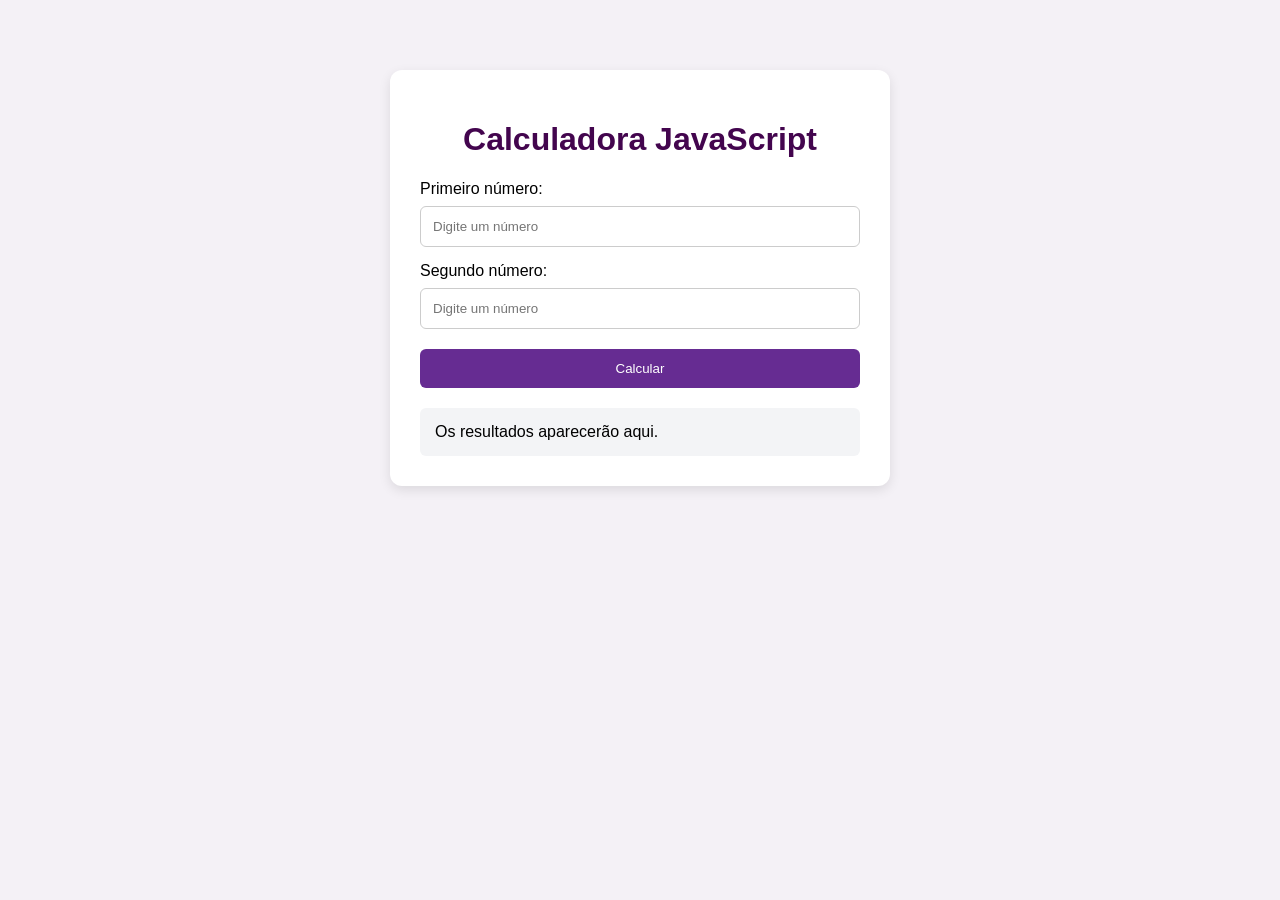
<file: aula01/javascript/atividade/index.html>
<!DOCTYPE html>
<html lang="pt-BR">
<head>
    <meta charset="UTF-8">
    <meta name="viewport" content="width=device-width, initial-scale=1.0">
    <title>Calculadora JavaScript</title>
    <link rel="stylesheet" href="style.css">
</head>
<body>

    <main class="container">
        <h1>Calculadora JavaScript</h1>

        <label for="numero1">Primeiro número:</label>
        <input type="number" id="numero1" placeholder="Digite um número">

        <label for="numero2">Segundo número:</label>
        <input type="number" id="numero2" placeholder="Digite um número">

        <button id="btnCalcular">Calcular</button>

        <section id="resultado" aria-live="polite">
            Os resultados aparecerão aqui.
        </section>
    </main>

    <script src="script.js"></script>
</body>
</html>

</body>
</html>
</file>
<file: aula01/javascript/atividade/style.css>
* {
    box-sizing: border-box;
}

body {
    font-family: Arial, sans-serif;
    background: #f4f1f6;
    margin: 0;
    padding: 30px;
}

.container {
    max-width: 500px;
    margin: 40px auto;
    padding: 30px;
    background: white;
    border-radius: 12px;
    box-shadow: 0 4px 12px rgba(0,0,0,.10);
}

h1 {
    color: #43054e;
    text-align: center;
}

label {
    display: block;
    margin-top: 15px;
}

input {
    width: 100%;
    padding: 12px;
    margin-top: 8px;
    border: 1px solid #ccc;
    border-radius: 6px;
}

button {
    width: 100%;
    margin-top: 20px;
    padding: 12px;
    background: #662c92;
    color: white;
    border: 0;
    border-radius: 6px;
    cursor: pointer;
}

button:hover {
    background: #43054e;
}

#resultado {
    margin-top: 20px;
    padding: 15px;
    background: #f3f4f6;
    border-radius: 6px;
}
</file>
